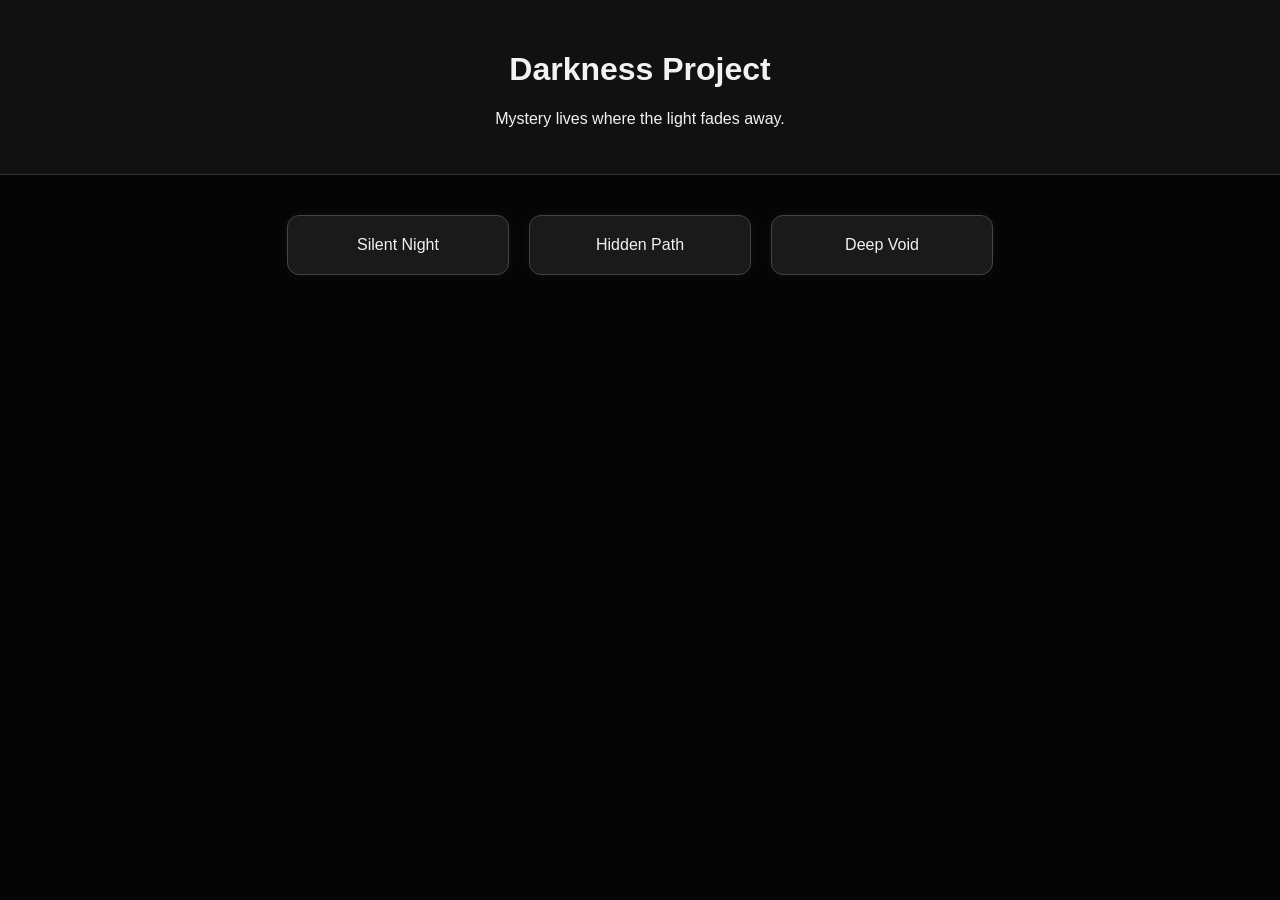
<file: index.html>
<!DOCTYPE html>
<html lang="en">
<head>
  <meta charset="UTF-8" />
  <meta name="viewport" content="width=device-width, initial-scale=1.0" />
  <title>Darkness Project</title>
  <link rel="stylesheet" href="style.css" />
</head>
<body>
  <header>
    <h1>Darkness Project</h1>
    <p>Mystery lives where the light fades away.</p>
  </header>

  <main>
    <section class="hero">
      <div class="shadow-card">Silent Night</div>
      <div class="shadow-card">Hidden Path</div>
      <div class="shadow-card">Deep Void</div>
    </section>
  </main>

  <script src="script.js"></script>
</body>
</html>
</file>
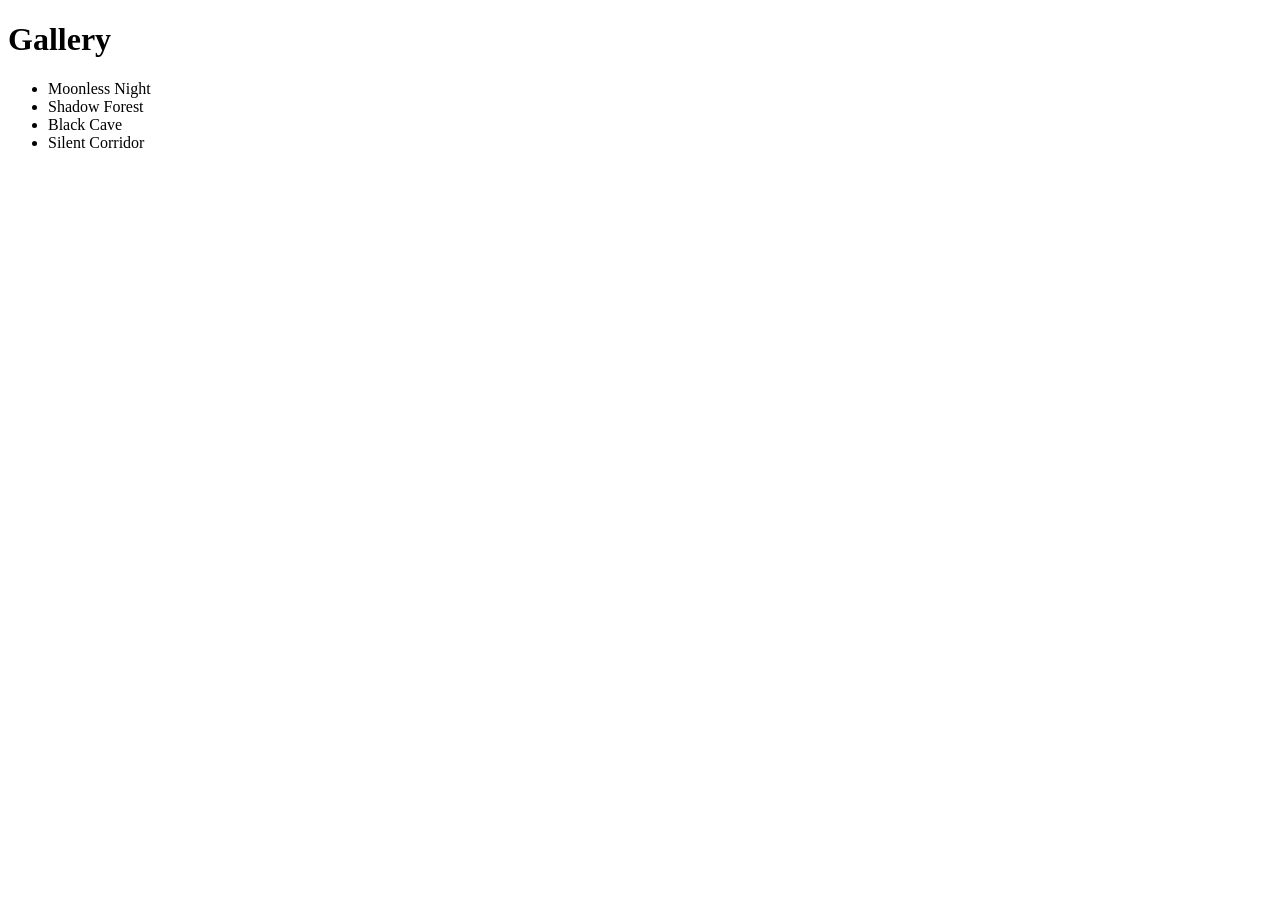
<file: gallery.html>
<!DOCTYPE html>
<html>
<head>
  <title>Dark Gallery</title>
</head>
<body>
  <h1>Gallery</h1>
  <ul>
    <li>Moonless Night</li>
    <li>Shadow Forest</li>
    <li>Black Cave</li>
    <li>Silent Corridor</li>
  </ul>
</body>
</html>
</file>
<file: style.css>
body {
  margin: 0;
  font-family: Arial, sans-serif;
  background: #050505;
  color: #f2f2f2;
}

header {
  text-align: center;
  padding: 30px;
  background: #111;
  border-bottom: 1px solid #333;
}

.hero {
  display: flex;
  flex-wrap: wrap;
  justify-content: center;
  gap: 20px;
  padding: 40px;
}

.shadow-card {
  background: #1a1a1a;
  border: 1px solid #444;
  padding: 20px;
  min-width: 180px;
  border-radius: 12px;
  text-align: center;
  box-shadow: 0 0 12px rgba(255,255,255,0.05);
}
</file>
